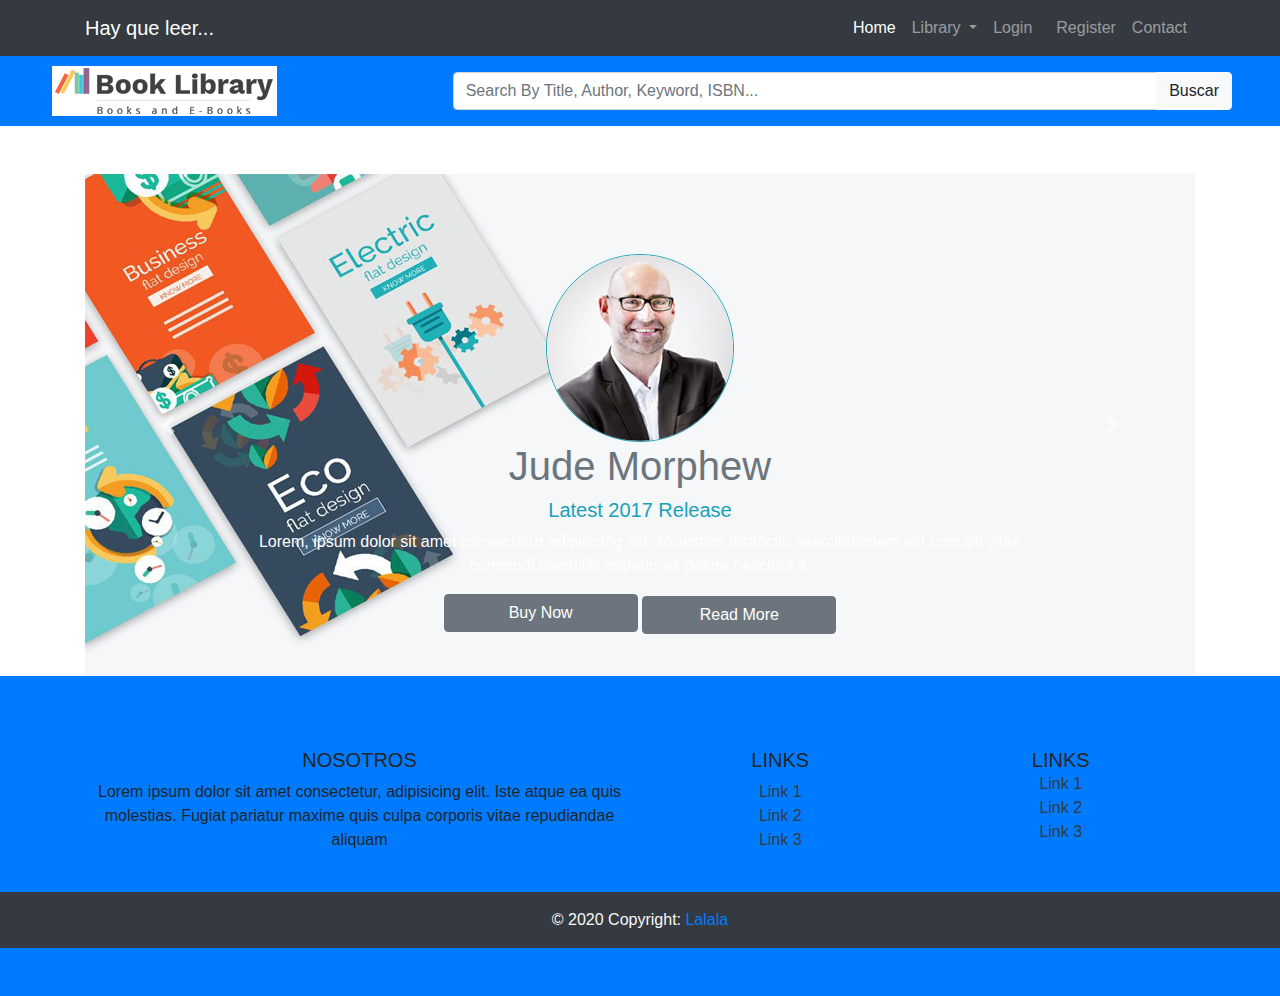
<file: Nivel 3/index.html>
<!DOCTYPE html>
<html lang="en">

<head>

  <meta charset="utf-8">
  <meta name="viewport" content="width=device-width, initial-scale=1, shrink-to-fit=no">
  <meta name="description" content="">
  <meta name="author" content="">

  <title>LIBRARY</title>

  <!-- Bootstrap core CSS -->
  <link href="vendor/bootstrap/css/bootstrap.min.css" rel="stylesheet">

  <!-- Custom styles for this template -->
  <link href="css/business-frontpage.css" rel="stylesheet">

</head>

<body>

  <!-- Navigation -->
        <nav class="navbar navbar-expand-lg navbar-dark bg-dark fixed-top">
          <div class="container">
            <a class="navbar-brand" href="#">Hay que leer...</a>
            <button class="navbar-toggler" type="button" data-toggle="collapse" data-target="#navbarResponsive" aria-controls="navbarResponsive" aria-expanded="false" aria-label="Toggle navigation">
              <span class="navbar-toggler-icon"></span>
            </button>
            <div class="collapse navbar-collapse" id="navbarResponsive">
              <ul class="navbar-nav ml-auto">
                <li class="nav-item active">
                  <a class="nav-link" href="#">Home
                    <span class="sr-only">(current)</span>
                  </a>
                </li>          
                <li class="nav-item dropdown">
                    <a class="nav-link dropdown-toggle" href="#" id="navbarDropdown" role="button" data-toggle="dropdown" aria-haspopup="true" aria-expanded="false">
                      Library
                    </a>
                    <div class="dropdown-menu" aria-labelledby="navbarDropdown">
                        <a class="dropdown-item" href="#">Book 1</a>
                        <a class="dropdown-item" href="#">Book 2</a>
                        <div class="dropdown-divider"></div>
                        <a class="dropdown-item" href="#">Themes</a>
                    </div>
                </li> 
                <li class="nav-item">
                    <a class="nav-link" href="#" data-toggle="modal" data-target="#modalLogin">Login</a>
                </li>
                <li class="nav-item ml-2">
                    <a class="nav-link" href="#" data-toggle="modal" data-target="#modalRegistro">Register</a>  
                </li>        
                <li class="nav-item">
                  <a class="nav-link" href="#">Contact</a>
                </li>
              </ul>
            </div>
          </div>
        </nav>
        <!-- Modal Login -->
        <div class="modal fade" id="modalLogin" tabindex="-1" role="dialog" aria-labelledby="modalLogin" aria-hidden="true">
          <div class="modal-dialog" role="document">
          <div class="modal-content">
              <div class="modal-header border-0">
                  <button type="button" class="close" data-dismiss="modal" aria-label="Close">
                      <span aria-hidden="true">&times;</span>
                  </button>
              </div>
              <div class="modal-header m-auto border-0">
                  <h5 class=" modal-title" id="modalLogin"></i></h5>                
              </div>
              
              <div class="modal-body">               
                  <form>
                      <div class="form-group">
                        <label for="formGroup1">User</label>
                        <input type="text" class="form-control" id="input1" placeholder="User name">
                      </div>
                      <div class="form-group">
                        <label for="formGroup2">Password</label>
                        <input type="password" class="form-control" id="input2" placeholder="Password">
                      </div>
                      <div class="form-check">
                          <input class="form-check-input" type="radio" name="radio" id="radio1" value="option1" checked>
                          <label class="form-check-label" for="radio1">
                            Remember me
                          </label>
                        </div>
                    </form>
              </div>
              <div class="modal-footer">                
              <button type="button" class="btn btn-primary">Login</button>
              </div>
          </div>
          </div>
        </div>
      <!-- Modal Registro -->
      <div class="modal fade" id="modalRegistro" tabindex="-1" role="dialog" aria-labelledby="exampleModal3Label" aria-hidden="true">
        <div class="modal-dialog" role="document">
        <div class="modal-content">
            <div class="modal-header">
            <h5 class="modal-title" id="exampleModal3Label">Register</h5>
            <button type="button" class="close" data-dismiss="modal" aria-label="Close">
                <span aria-hidden="true">&times;</span>
            </button>
            </div>
            <div class="modal-body">
                <form>
                    <div class="form-group">
                      <label for="formGroup1">User</label>
                      <input type="text" class="form-control" id="input1" placeholder="Name">
                    </div>  
                    <div class="form-group">  
                      <label for="formGroup1">Name</label>
                      <input type="text" class="form-control" id="input2" placeholder="Surname">
                    </div>  
                    <div class="form-group">
                      <label for="formGroup1">Surname</label>
                      <input type="text" class="form-control" id="input3" placeholder="User name">
                    </div>  
                    <div class="form-group">
                      <label for="formGroup1">Password</label>
                      <input type="password" class="form-control" id="input4" placeholder="Password">
                    </div>  
                    <div class="form-group">
                      <label for="formGroup1">Repeat Password</label>
                      <input type="password" class="form-control" id="input5" placeholder="RepeatPassword">
                      <small id="passwordHelp" class="form-text text-muted">The passwords have to be the same</small>
                    </div>              
                  </form>
            </div>
            <div class="modal-footer">                
                <button type="button" class="btn btn-primary">Register</button>
            </div>
        </div>
        </div>
      </div>

  <!-- Header -->
  <header class="row bg-primary align-items-center  pl-5 pr-5">
      <div class="col-4">
          <img class="img-fluid m-1" src="images/logo.png" alt="Book Library">
      </div>                    
      <div class="col-8">
            <form class="">
                <div class="input-group mb-3 mt-3">
                    <input type="text" class="form-control" placeholder="Search By Title, Author, Keyword, ISBN..." aria-label="Search By Title, Author, Keyword, ISBN..." aria-describedby="basic-addon2">
                    <div class="input-group-append">
                      <button class="btn btn-light" type="button">Buscar</button>
                    </div>
                  </div>                
            </form>
      </div>          
  </header>

  <!-- Page Content -->
  <div class="container">
    <div class="row">
      <!--slide-->
      <div class="col-12 pt-5">
        <div id="carouselExampleControls" class="carousel slide" data-ride="carousel">
            <div class="carousel-inner">
                <!--carousel items-->
                <div class="carousel-item active">
                        <img class="d-block h-100 " src="images/img-background.jpg"  alt="First slide">
                        <div class="carousel-caption d-md-block">
                            <img class="border border-info rounded-circle m-auto" src="images/imag-01.jpg" alt="Calvo">
                            <h1 class="text-secondary">Jude Morphew</h1>
                            <h5 class="text-info">Latest 2017 Release</h5>
                            <p>Lorem, ipsum dolor sit amet consectetur adipisicing elit. Molestias distinctio exercitationem est corrupti vitae commodi blanditiis asperiores dolore nesciunt a.</p>
                            <button  type="button" class="btn btn-secondary col-12 col-md-3 mb-1" data-dismiss="">Buy Now</button>
                            <button  type="button" class="btn btn-secondary col-12  col-md-3" data-dismiss="">Read More</button>
                        </div>
                </div>
                <div class="carousel-item">
                        <img class="d-block h-100" src="images/img-background-1.jpg" alt="Second slide">
                        <div class="carousel-caption d-md-block">
                            <img class="border border-info rounded-circle m-auto" src="images/imag-02.jpg" alt="Rubita">
                            <h1 class="text-secondary">Emma Thompson</h1>
                            <h5 class="text-info">Apocalipsis</h5>
                            <p>Lorem, ipsum dolor sit amet consectetur adipisicing elit. Molestias distinctio.</p>
                            <button  type="button" class="btn btn-success col-12  col-md-3 mb-1" data-dismiss="">Buy Now</button>
                            <button  type="button" class="btn btn-success col-12  col-md-3" data-dismiss="">Read More</button>
                        </div>
                </div>
                <div class="carousel-item">
                        <img class="d-block h-100" src="images/img-background-2.jpg" alt="Third slide">
                        <div class="carousel-caption d-md-block">
                        <img class="border border-info rounded-circle m-auto" src="images/imag-03.jpg" alt="Gafas">
                        <h1 class="text-secondary">Antonio Banderas</h1>
                        <h5 class="text-info">Rocky Horror</h5>
                        <p>Lorem, ipsum dolor sit amet consectetur adipisicing elit.</p>
                        <button  type="button" class="btn btn-danger col-12 mb-1 col-md-3" data-dismiss="">Buy Now</button>
                        <button  type="button" class="btn btn-danger col-12 col-md-3" data-dismiss="">Read More</button>
                        </div>
                </div>
                <div class="carousel-item">
                        <img class="d-block h-100" src="images/img-background-3.jpg" alt="Third slide">
                        <div class="carousel-caption d-md-block">
                        <img class="border border-info rounded-circle m-auto" src="images/imag-04.jpg" alt="Gafas">
                        <h1 class="text-secondary">Bonny M</h1>
                        <h5 class="text-info">Pandemy</h5>
                        <p>Lorem, ipsum dolor sit amet consectetur adipisicing elit.</p>
                        <button  type="button" class="btn btn-alert col-12 mb-1 col-md-3" data-dismiss="">Buy Now</button>
                        <button  type="button" class="btn btn-alert col-12 col-md-3" data-dismiss="">Read More</button>
                        </div>                          
                </div>
            </div>                        
            <a class="carousel-control-prev" href="#carouselExampleControls" role="button" data-slide="prev">
              <span class="carousel-control-prev-icon" aria-hidden="true"></span>
              <span class="sr-only">Previous</span>
            </a>
            <a class="carousel-control-next" href="#carouselExampleControls" role="button" data-slide="next">
              <span class="carousel-control-next-icon" aria-hidden="true"></span>
              <span class="sr-only">Next</span>
            </a>
      </div> 
      </div>                   
    </div>
  </div>
         
  <!-- Footer -->
    <footer class="bg-primary text-center text-lg-start py-5">
        <!-- Grid container -->
        <div class="container p-4">
              <div class="row">
                  <!--Grid column-->
                  <div class="col-lg-6 col-md-12 mb-4 mb-md-0">
                            <h5 class="text-uppercase">Nosotros</h5>                
                            <p>
                                Lorem ipsum dolor sit amet consectetur, adipisicing elit. Iste atque ea quis
                                molestias. Fugiat pariatur maxime quis culpa corporis vitae repudiandae aliquam
                            </p>
                  </div>  
                        <!--Grid column-->
                        <div class="col-lg-3 col-md-6 mb-4 mb-md-0">
                            <h5 class="text-uppercase">Links</h5>  
                            <ul class="list-unstyled mb-0">
                                <li>
                                <a href="#!" class="text-dark">Link 1</a>
                                </li>
                                <li>
                                <a href="#!" class="text-dark">Link 2</a>
                                </li>
                                <li>
                                <a href="#!" class="text-dark">Link 3</a>
                                </li>
                            </ul>
                        </div>                
                        <!--Grid column-->
                        <div class="col-lg-3 col-md-6 mb-4 mb-md-0">
                            <h5 class="text-uppercase mb-0">Links</h5>                
                            <ul class="list-unstyled">
                                <li>
                                <a href="#!" class="text-dark">Link 1</a>
                                </li>
                                <li>
                                <a href="#!" class="text-dark">Link 2</a>
                                </li>
                                <li>
                                <a href="#!" class="text-dark">Link 3</a>
                                </li>
                            </ul>
                        </div>
                    </div>
            </div>             
            <!-- Copyright -->
            <div class="text-center p-3 bg-dark text-light">
                © 2020 Copyright:
                <a class="text-primary" href="#">Lalala</a>
            </div>
        </footer>


  <!-- Bootstrap core JavaScript -->
  <script src="vendor/jquery/jquery.min.js"></script>
  <script src="vendor/bootstrap/js/bootstrap.bundle.min.js"></script>

</body>

</html>
</file>
<file: Nivel 3/css/business-frontpage.css>
/*!
 * Start Bootstrap - Business Frontpage (https://startbootstrap.com/template/business-frontpage)
 * Copyright 2013-2020 Start Bootstrap
 * Licensed under MIT (https://github.com/StartBootstrap/startbootstrap-business-frontpage/blob/master/LICENSE)
 */
body {
  padding-top: 56px;
}
</file>
